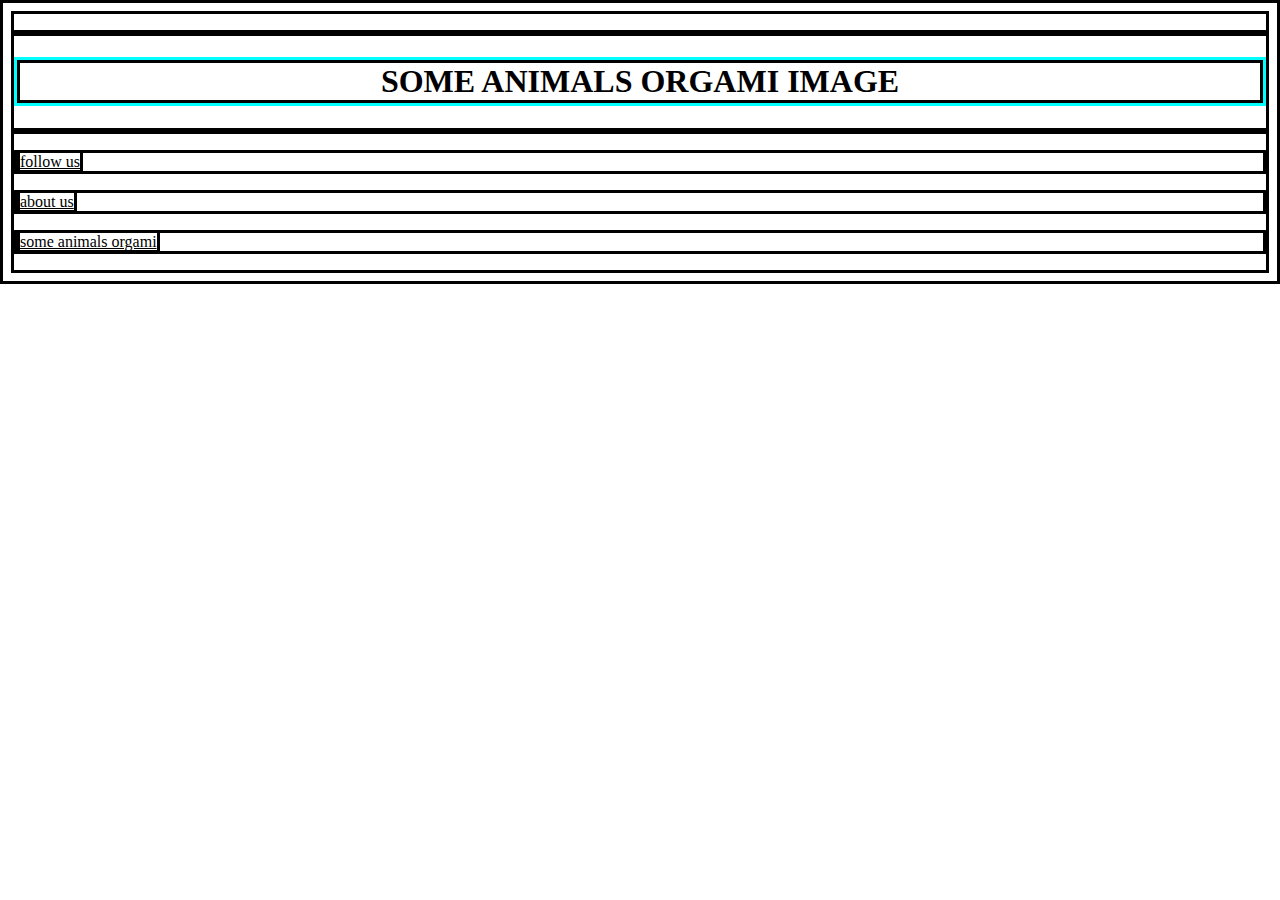
<file: index.html>
<!DOCTYPE html>
<html>
     <head>
          <title>
               orgami images
          </title>
          <link rel="stylesheet" type="text/css" href="style.css">
     </head>

<body>

     <p>

<h1><center>SOME ANIMALS ORGAMI IMAGE</center></h1>

     </p>
     <p>
          <a href="followus.html">follow us</a>
     </p>
   

     <p>
          <a href="about.html">about us </a>
     </p>



     <p>

          <a href="animal.html">some animals orgami </a>

     </p>
</body>




</html>
</file>
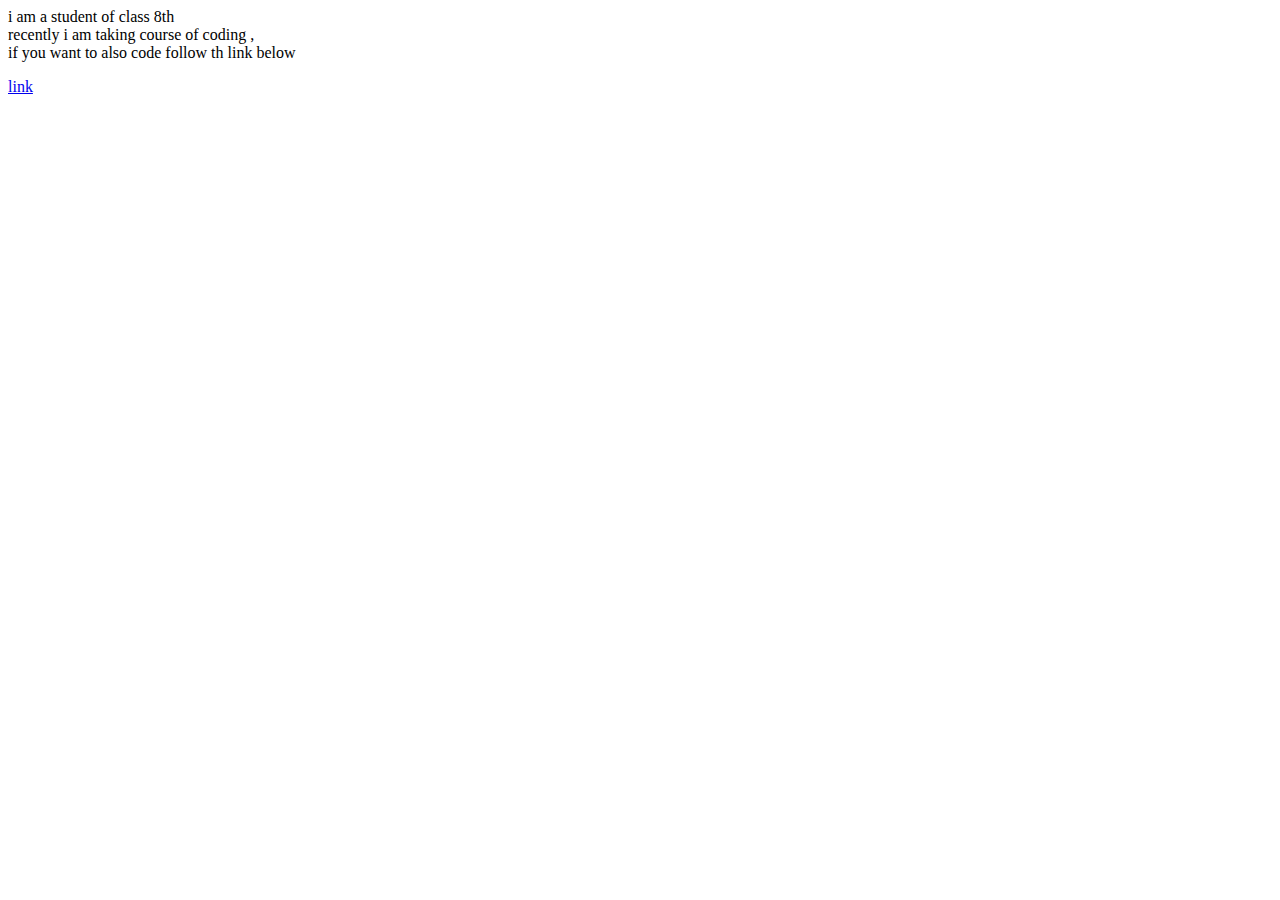
<file: about.html>
<!DOCTYPE html>
<html><head>
     <title>
          about me 
     </title>
</head>

<body>
       
i am  a student of class 8th 
<br>  recently i am taking course of coding 
,<br>if you want to also code follow th link below 

<p>
<a href="code.whitehatjr.com">link</a>
</p>

</body>



</html>
</file>
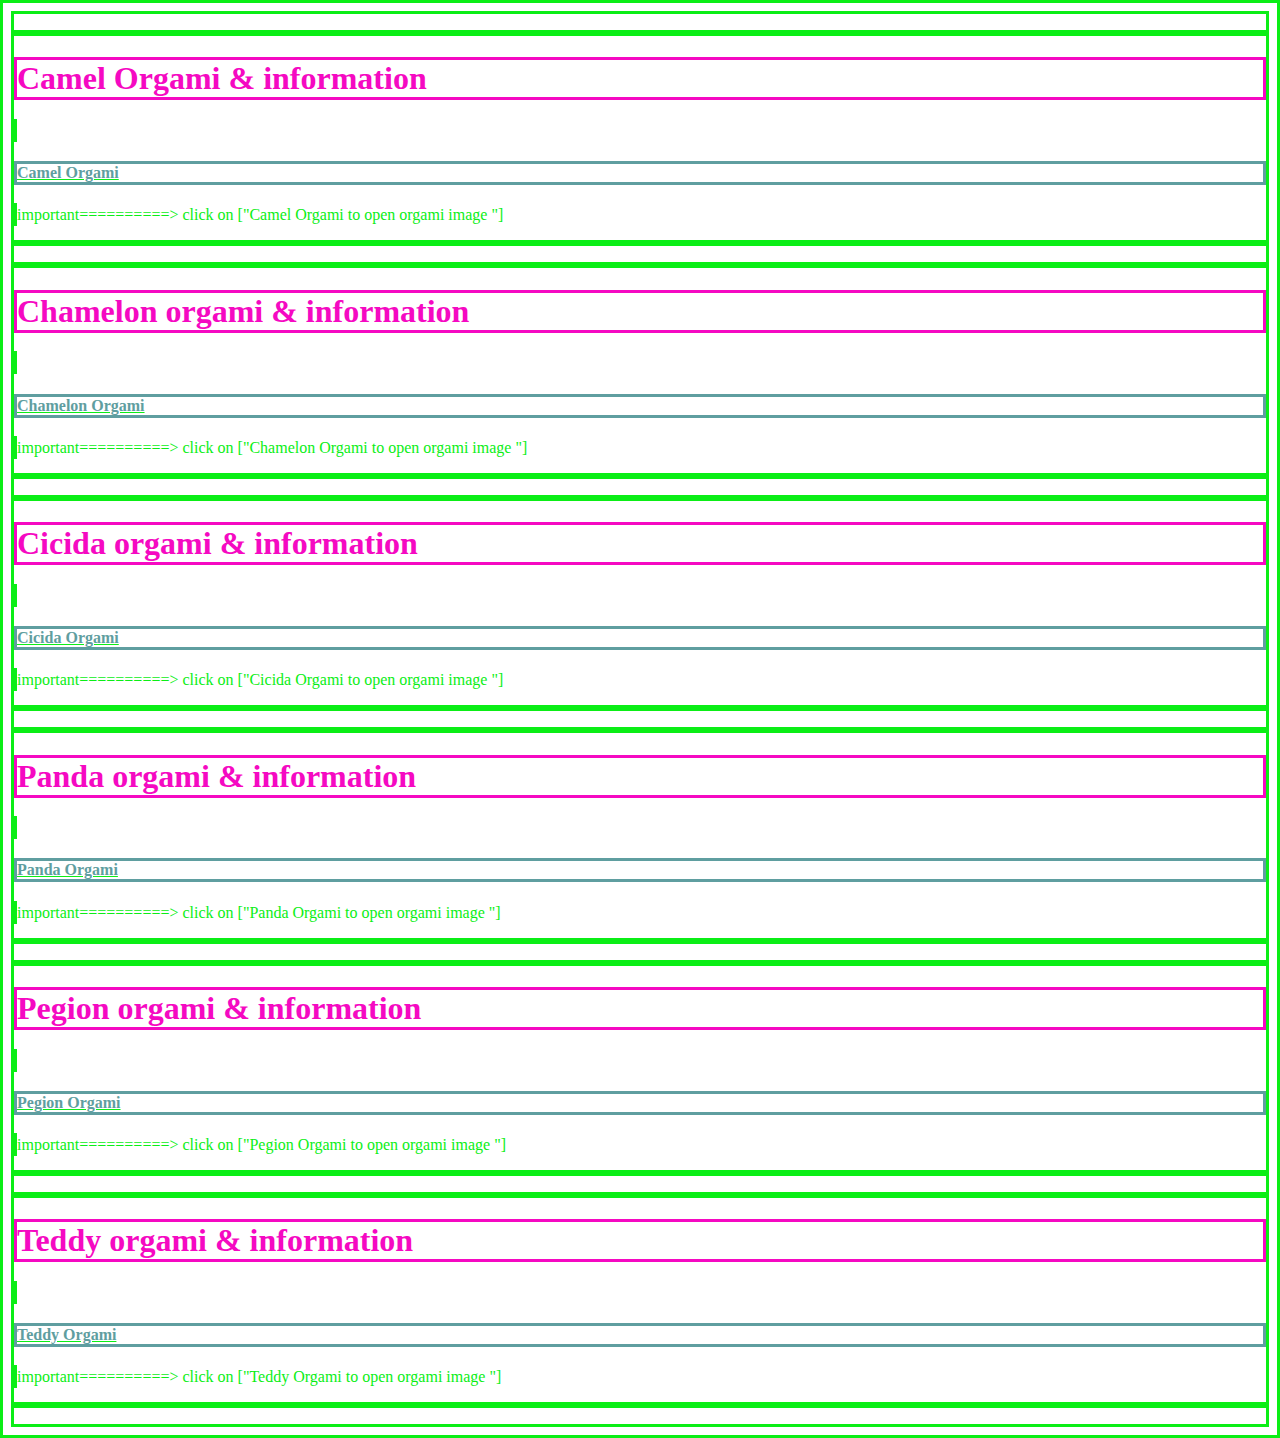
<file: animal.html>
<!DOCTYPE html>
<html>
     <head>
          <title>
               animal orgami 
          </title>
          <link rel="stylesheet" type="text/css" href="animal.css">
     </head>

<body>
     
<!--  camel-->
     <p>
<h1>
     Camel Orgami & information
</h1>

<a href="https://origami.me/wp-content/uploads/2018/05/camel-19-min.jpg">

     <h4>
          Camel Orgami 
     </h4>
</a>
     important==========> click on ["Camel Orgami to open orgami image "]

</p>




<!--   chamelon   -->

<p>
<h1>

     Chamelon orgami & information
</h1>

<a href="https://origami.me/wp-content/uploads/2018/05/chameleon-13-min.jpg">

     <h4>
          Chamelon Orgami 
     </h4>
</a>
   

important==========> click on ["Chamelon Orgami to open orgami image "]

</p>


<!--  cicida -->

<p>
     <h1>
     
          Cicida orgami & information
     </h1>
     
     <a href="https://origami.me/wp-content/uploads/2018/05/cicada-11-min.jpg">
     
          <h4>
               Cicida Orgami 
          </h4>
     </a>
        
     
     important==========> click on ["Cicida Orgami to open orgami image "]
 </p>


<!--  panda -->
 <p>
     <h1>
     
          Panda orgami & information
     </h1>
     
     <a href="https://origami.me/wp-content/uploads/2018/05/panda-9-min.jpg">
          
     
          <h4>
               Panda  Orgami 
          </h4>
     </a>
        
     
     important==========> click on ["Panda Orgami to open orgami image "]
 </p>


<!--  pegion -->
 <p>
     <h1>
     
          Pegion orgami & information
     </h1>
     
     <a href="https://origami.me/wp-content/uploads/2018/01/pigeon-9.jpg">
          
     
          <h4>
               Pegion  Orgami 
          </h4>
     </a>
        
     
     important==========> click on ["Pegion Orgami to open orgami image "]
 </p>

 
<!--  teddy -->
<p>
     <h1>
     
          Teddy orgami & information
     </h1>
     
     <a href="https://origami.me/wp-content/uploads/2018/05/teddy-16-min.jpg">
          
     
          <h4>
               Teddy Orgami 
          </h4>
     </a>
        
     
     important==========> click on ["Teddy Orgami to open orgami image "]
 </p>




</body>

</html>
</file>
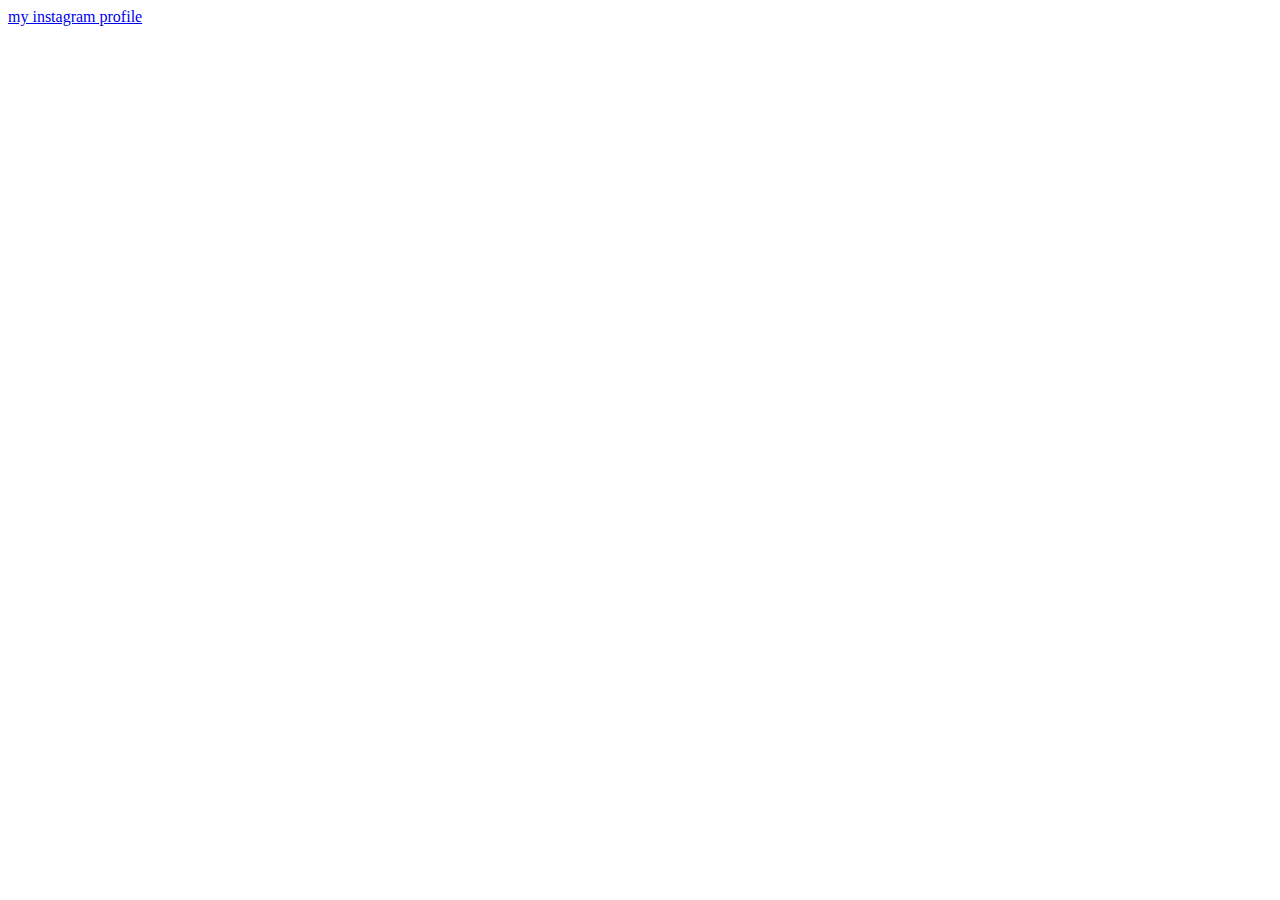
<file: followus.html>
<!DOCTYPE html>
<html><head>
     <title>
          follow us  on instragm
     </title>
</head>

<body>
       
<a href="https://www.instagram.com/devil.9413/">my instagram profile</a>


</body>



</html>
</file>
<file: style.css>
h1{
     color:aqua
}
*{
     border:solid;
     color: black;
     }
</file>
<file: animal.css>
h1{
     color:rgb(245, 9, 194)
}
*{
     border:solid;
     color: rgb(11, 238, 22);
     }
 h4{

color: cadetblue;

 }
</file>
